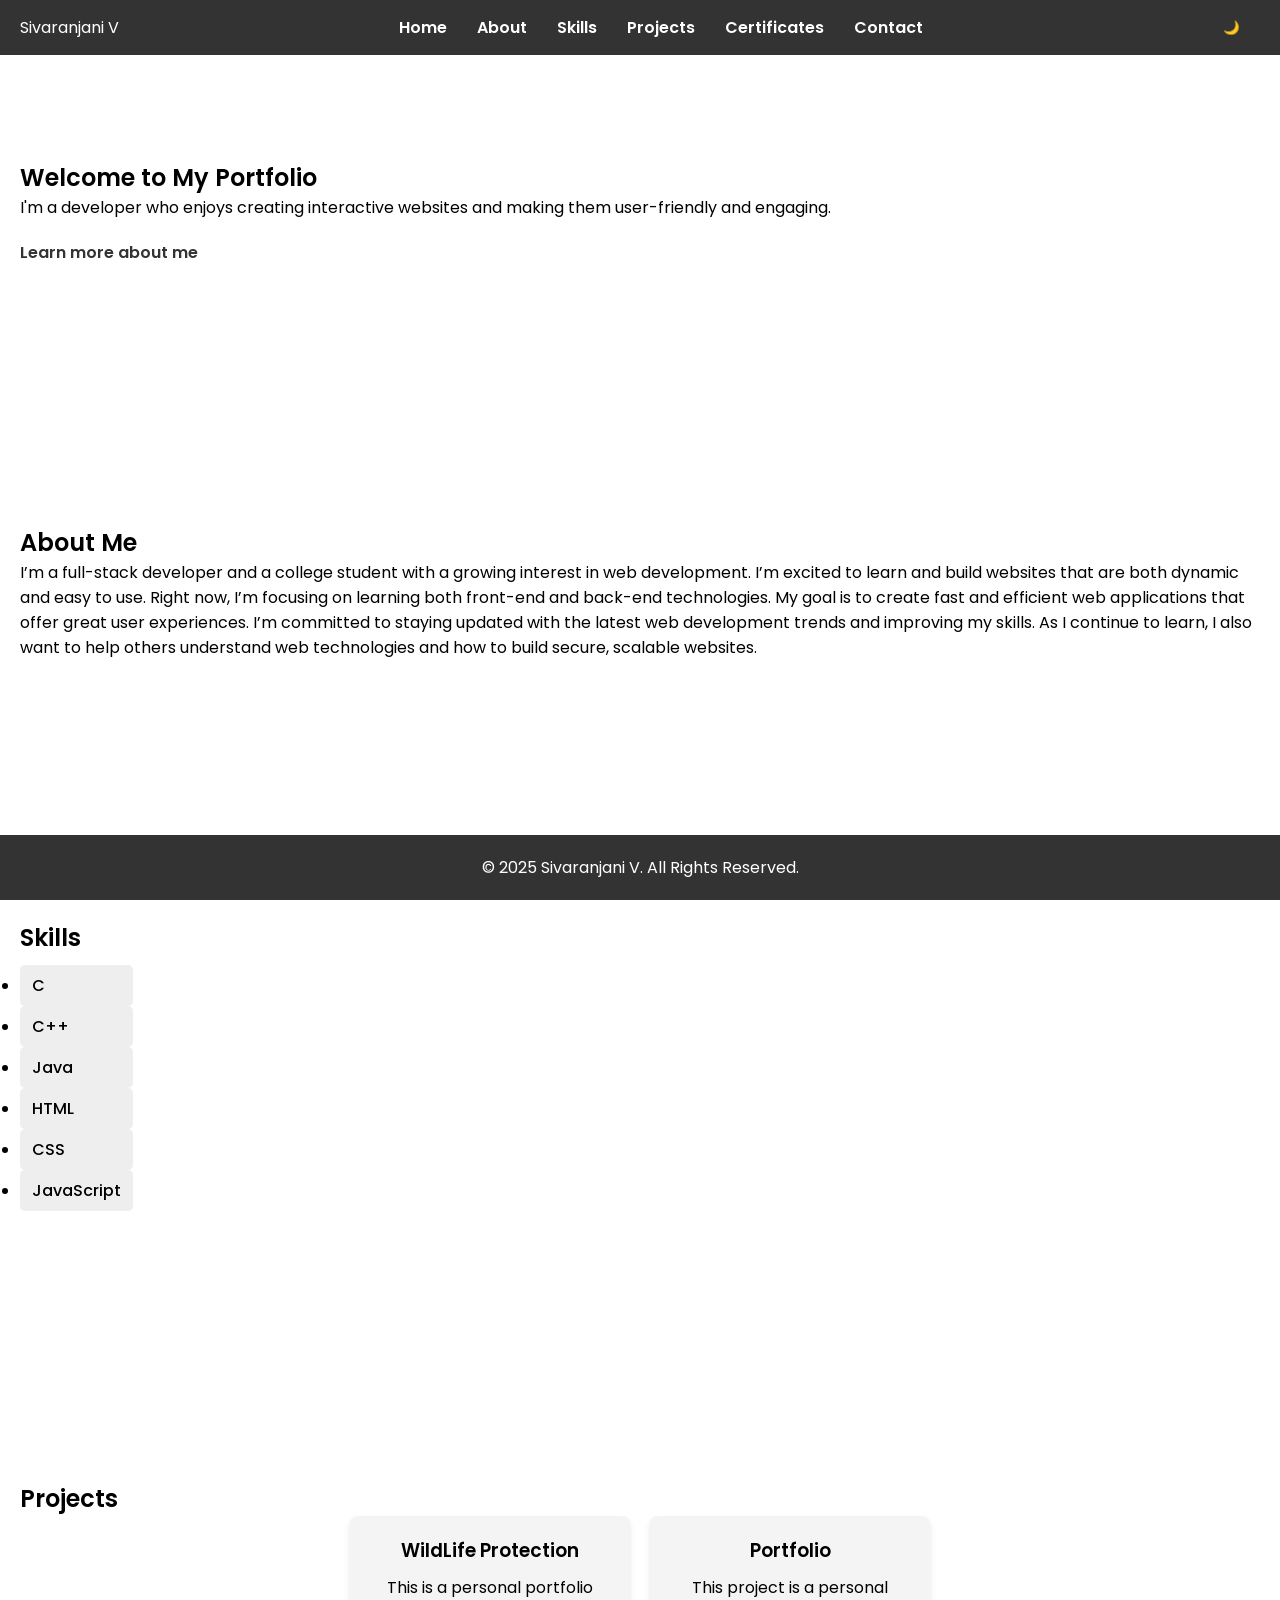
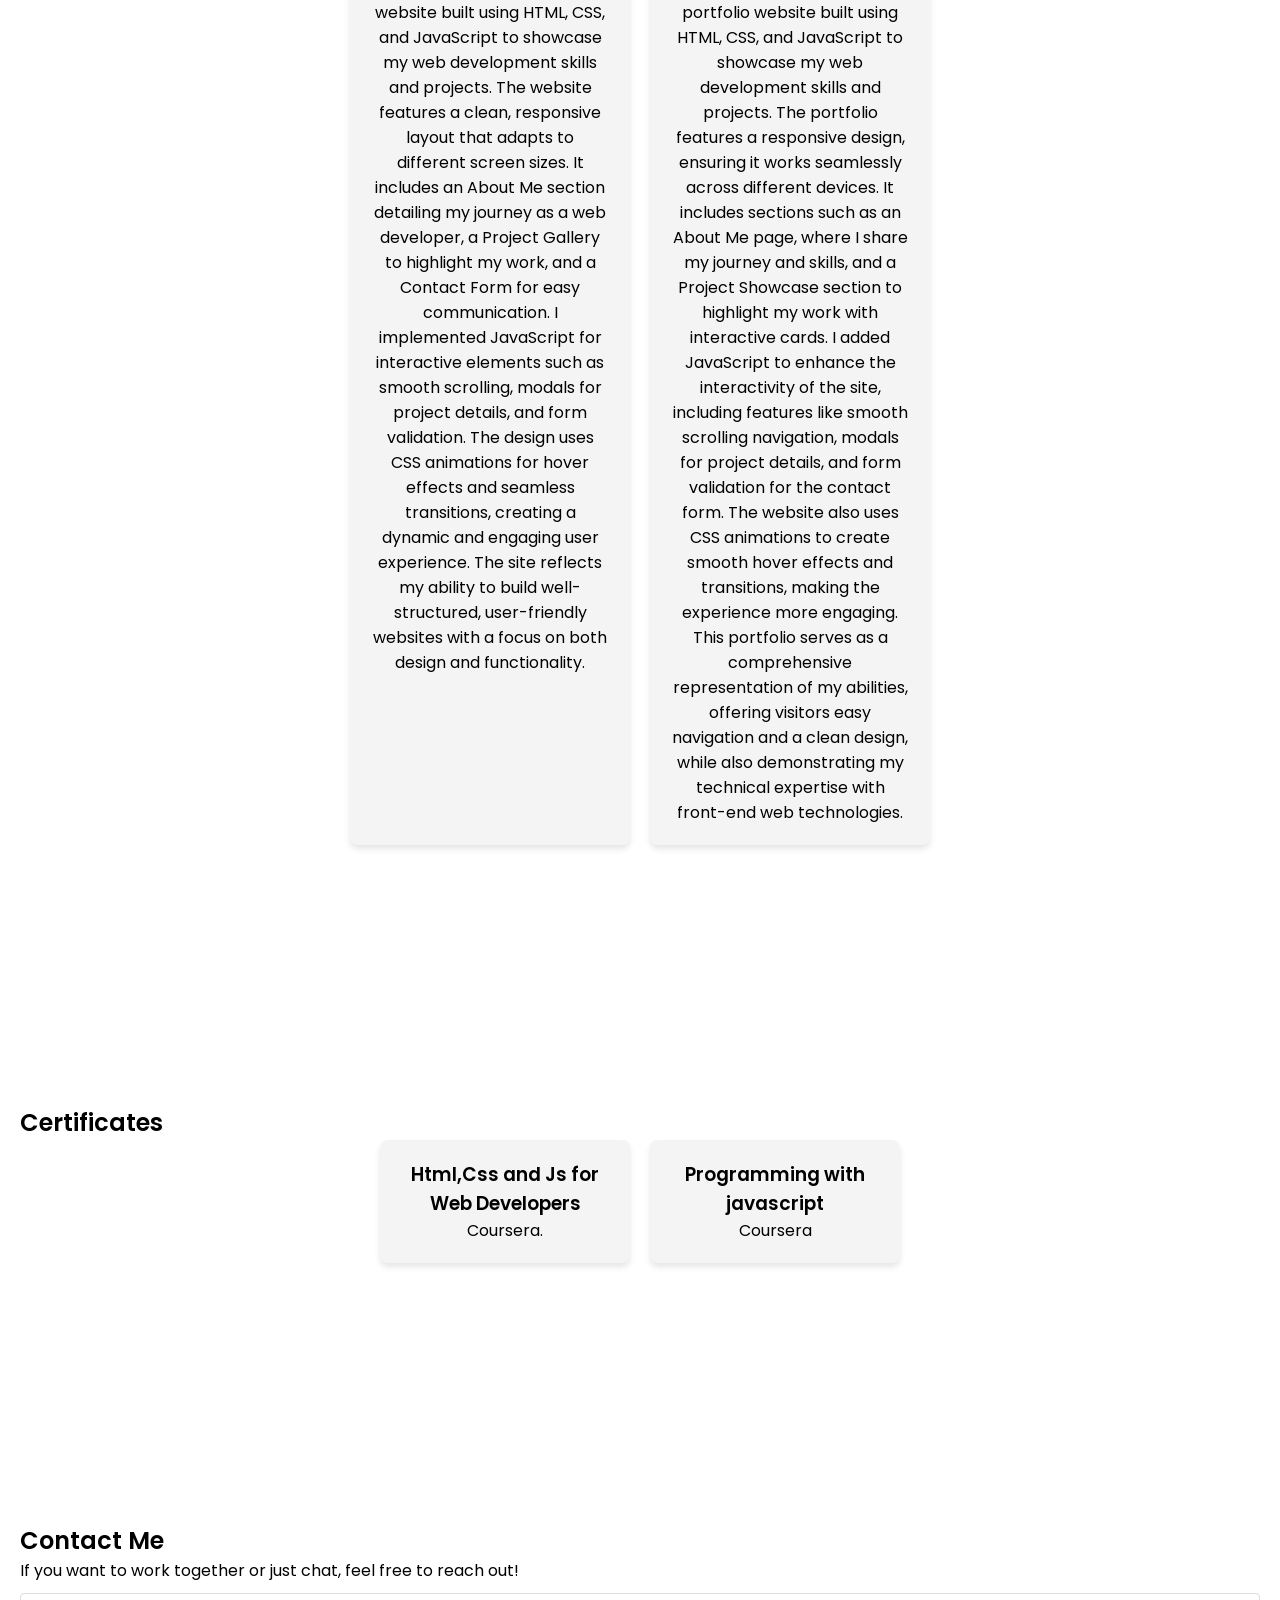
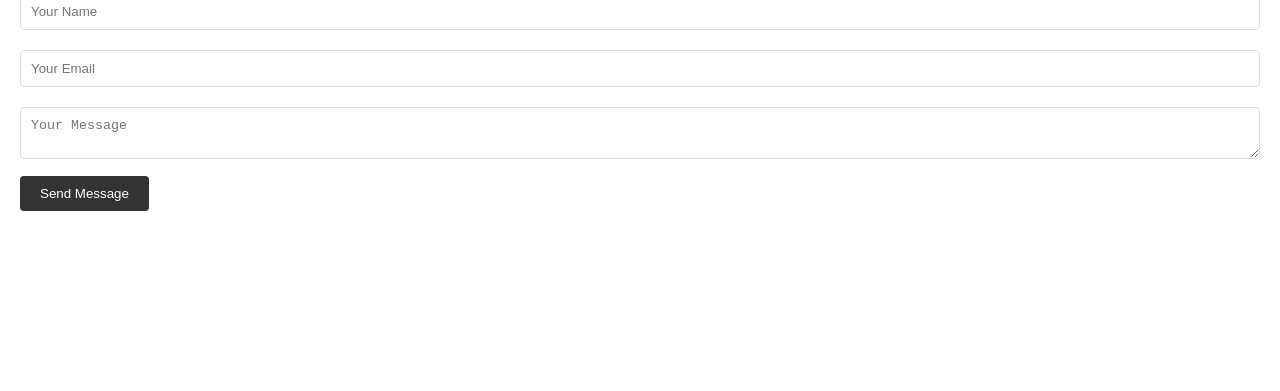
<file: index.html>
<!DOCTYPE html>
<html lang="en">
<head>
    <meta charset="UTF-8">
    <meta name="viewport" content="width=device-width, initial-scale=1.0">
    <title>Your Portfolio</title>
    <link href="https://fonts.googleapis.com/css2?family=Poppins:wght@400;600&display=swap" rel="stylesheet">
    <link rel="stylesheet" href="style.css">
</head>
<body>
    <header>
        <nav>
            <div class="logo">Sivaranjani V</div>
            <ul class="nav-links">
                <li><a href="#home">Home</a></li>
                <li><a href="#about">About</a></li>
                <li><a href="#skills">Skills</a></li>
                <li><a href="#projects">Projects</a></li>
                <li><a href="#Certificates">Certificates</a></li>
                <li><a href="#Contact">Contact</a></li>
            </ul>
            <div class="theme-toggle">
                <button id="theme-btn">🌙</button>
            </div>
        </nav>
    </header>

    <section id="home" class="section">
        <h1>Welcome to My Portfolio</h1>
        <p>I'm a developer who enjoys creating interactive websites and making them user-friendly and engaging.</p>
        <a href="#about" class="scroll-link">Learn more about me</a>
    </section>

    <section id="about" class="section">
        <h2>About Me</h2>
        <p>I’m a full-stack developer and a college student with a growing interest in web development. I’m excited to learn and build websites that are both dynamic and easy to use. Right now, I’m focusing on learning both front-end and back-end technologies. My goal is to create fast and efficient web applications that offer great user experiences. I’m committed to staying updated with the latest web development trends and improving my skills. As I continue to learn, I also want to help others understand web technologies and how to build secure, scalable websites.</p>
    </section>

    <section id="skills" class="section">
        <h2>Skills</h2>
        <div class="skills-container">
            <ul>
                <li>C</li>
                <li>C++</li>
                <li>Java</li>
                <li>HTML</li>
                <li>CSS</li>
                <li>JavaScript</li>
            </ul>
        </div>
    </section>

    <section id="projects" class="section">
        <h2>Projects</h2>
        <div class="project-cards">
            <div class="project-card">
                <h3>WildLife Protection</h3>
                <p>This is a personal portfolio website built using HTML, CSS, and JavaScript to showcase my web development skills and projects. The website features a clean, responsive layout that adapts to different screen sizes. It includes an About Me section detailing my journey as a web developer, a Project Gallery to highlight my work, and a Contact Form for easy communication.

                    I implemented JavaScript for interactive elements such as smooth scrolling, modals for project details, and form validation. The design uses CSS animations for hover effects and seamless transitions, creating a dynamic and engaging user experience. The site reflects my ability to build well-structured, user-friendly websites with a focus on both design and functionality.
                </p>
            </div>                    
            <div class="project-card">
                <h3>Portfolio</h3>
                <p>This project is a personal portfolio website built using HTML, CSS, and JavaScript to showcase my web development skills and projects. The portfolio features a responsive design, ensuring it works seamlessly across different devices. It includes sections such as an About Me page, where I share my journey and skills, and a Project Showcase section to highlight my work with interactive cards.

                    I added JavaScript to enhance the interactivity of the site, including features like smooth scrolling navigation, modals for project details, and form validation for the contact form. The website also uses CSS animations to create smooth hover effects and transitions, making the experience more engaging.

                    This portfolio serves as a comprehensive representation of my abilities, offering visitors easy navigation and a clean design, while also demonstrating my technical expertise with front-end web technologies.
                </p>
            </div>
        </div>
    </section>
<section id="Certificates" class="section">
        <h2>Certificates</h2>
        <div class="certificates-container">
            <div class="certificate-card">
                <h3>Html,Css and Js for Web Developers</h3>
                <p>Coursera.</p>
            </div>
            <div class="certificate-card">
                <h3>Programming with javascript</h3>
                <p>Coursera</p>
            </div>
                    </div>
    </section>

    <section id="contact" class="section">
        <h2>Contact Me</h2>
        <p>If you want to work together or just chat, feel free to reach out!</p>
        <form id="contact-form">
            <input type="text" placeholder="Your Name" required>
            <input type="email" placeholder="Your Email" required>
            <textarea placeholder="Your Message" required></textarea>
            <button type="submit">Send Message</button>
        </form>
    </section>

    <footer>
        <p>&copy; 2025 Sivaranjani V. All Rights Reserved.</p>
    </footer>

    <script src="Script.js"></script>
</body>
</html>
</file>
<file: style.css>
/* Global Reset and Base */
*, *::before, *::after {
    margin: 0;
    padding: 0;
    box-sizing: border-box;
}

html {
    scroll-behavior: smooth;
}

body {
    font-family: 'Poppins', sans-serif;
    transition: background-color 0.3s, color 0.3s;
    padding-bottom: 80px; /* Prevents footer overlap */
}

/* Header */
header {
    background-color: #333;
    color: white;
    padding: 10px 0;
    position: fixed;
    width: 100%;
    top: 0;
    left: 0;
    z-index: 100;
}

/* Navigation */
nav {
    display: flex;
    justify-content: space-between;
    align-items: center;
    padding: 0 20px;
}

.nav-links {
    list-style: none;
    display: flex;
}

.nav-links li {
    margin: 0 15px;
}

.nav-links a {
    color: white;
    text-decoration: none;
    font-weight: 600;
    transition: color 0.3s;
}

.nav-links a:hover {
    color: #ddd;
}

/* Theme Toggle */
.theme-toggle {
    display: flex;
    align-items: center;
}

/* Sections */
.section {
    padding: 100px 20px;
    margin-top: 60px;
}

/* Headings */
h1, h2, h3 {
    font-weight: 600;
}

/* Skills */
.skills-container {
    display: flex;
    flex-wrap: wrap;
    gap: 10px;
    padding: 10px 0;
}

.skills-container li {
    background-color: #eee;
    padding: 8px 12px;
    border-radius: 5px;
    font-weight: 500;
}

/* Project Cards */
.project-cards {
    display: flex;
    flex-wrap: wrap;
    gap: 20px;
    justify-content: center;
}

.project-card {
    background-color: #f4f4f4;
    padding: 20px;
    border-radius: 8px;
    width: 280px;
    text-align: center;
    box-shadow: 0 4px 6px rgba(0, 0, 0, 0.1);
}

.project-card h3 {
    margin-bottom: 10px;
}

/* Certificate Cards */
.certificates-container {
    display: flex;
    flex-wrap: wrap;
    gap: 20px;
    justify-content: center;
}

.certificate-card {
    background-color: #f4f4f4;
    padding: 20px;
    border-radius: 8px;
    width: 250px;
    text-align: center;
    box-shadow: 0 4px 6px rgba(0, 0, 0, 0.1);
}

/* Scroll Link */
a.scroll-link {
    display: inline-block;
    margin-top: 20px;
    color: #333;
    font-weight: 600;
    text-decoration: none;
    transition: text-decoration 0.2s;
}

a.scroll-link:hover {
    text-decoration: underline;
}

/* Footer */
footer {
    background-color: #333;
    color: white;
    text-align: center;
    padding: 20px;
    position: fixed;
    bottom: 0;
    width: 100%;
}

/* Forms */
input, textarea {
    width: 100%;
    padding: 10px;
    margin: 10px 0;
    border: 1px solid #ddd;
    border-radius: 4px;
}

/* Buttons */
button {
    padding: 10px 20px;
    background-color: #333;
    color: white;
    border: none;
    border-radius: 4px;
    cursor: pointer;
    transition: background-color 0.3s;
}

button:hover {
    background-color: #555;
}

/* Light Mode */
body.light-mode {
    background-color: white;
    color: #333;
}

body.light-mode header,
body.light-mode footer {
    background-color: #f4f4f4;
    color: #333;
}

body.light-mode .nav-links a {
    color: #333;
}
</file>
